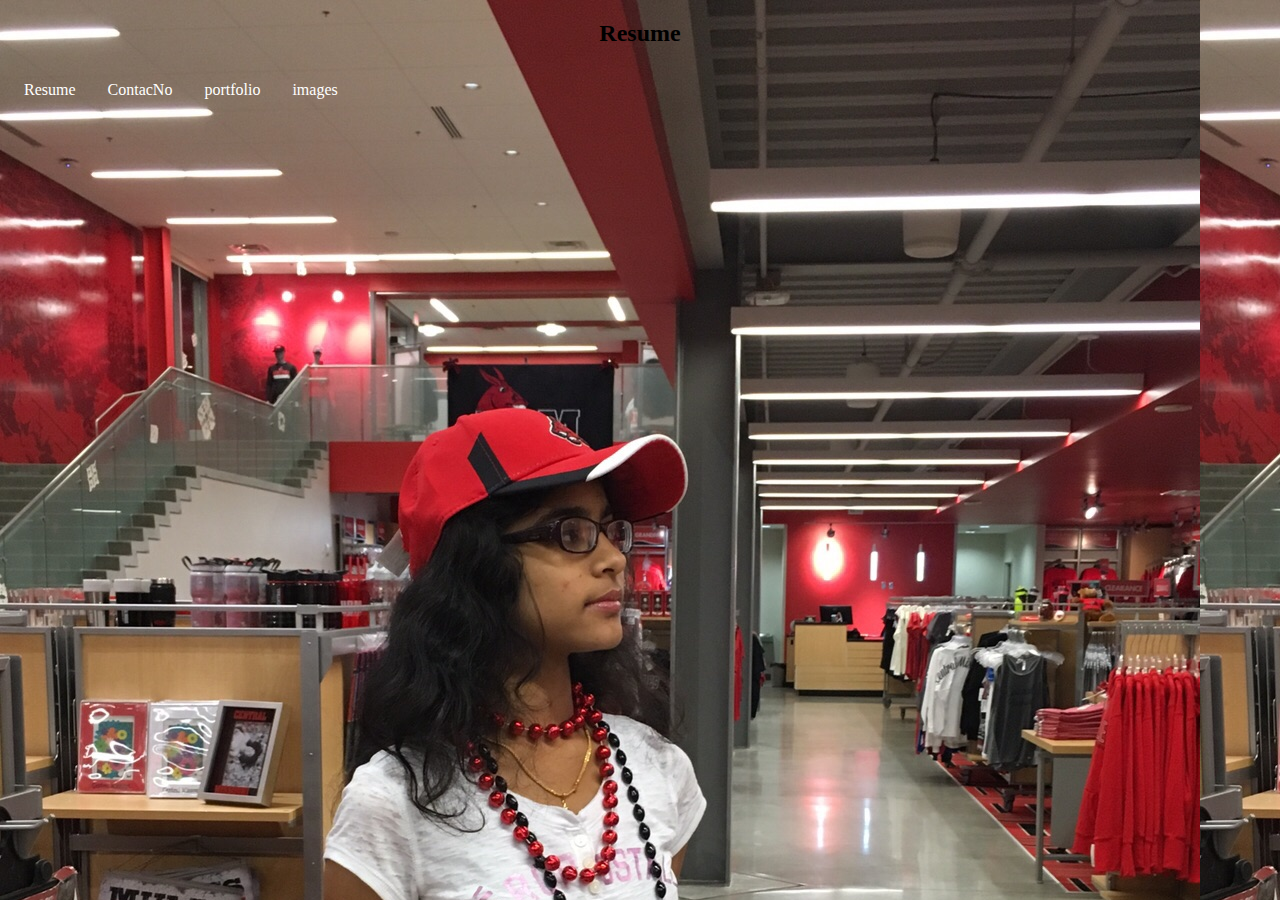
<file: Assignemnts1/index.html>
<!DOCTYPE html>
<html>
<head>
	<link rel="stylesheet" type="text/css" href="main.css">
</head>
	<body>
		<header> <center> <h2>Resume</h2></center></header>
		<section>
		    <div>	
  <ul>
  <li><a class="active" href="resume.html" target="_blank">Resume</a></li>
  <li><a href="contact.html">ContacNo </a></li>
  <li><a href="portfolio.html">portfolio</a> </li>
  <li><a href="images.html">images</a></li>
  </ul>

			 </div>

		 </section>
		<footer class="footer"> <center></center></footer>
	   </body>
</html>
</file>
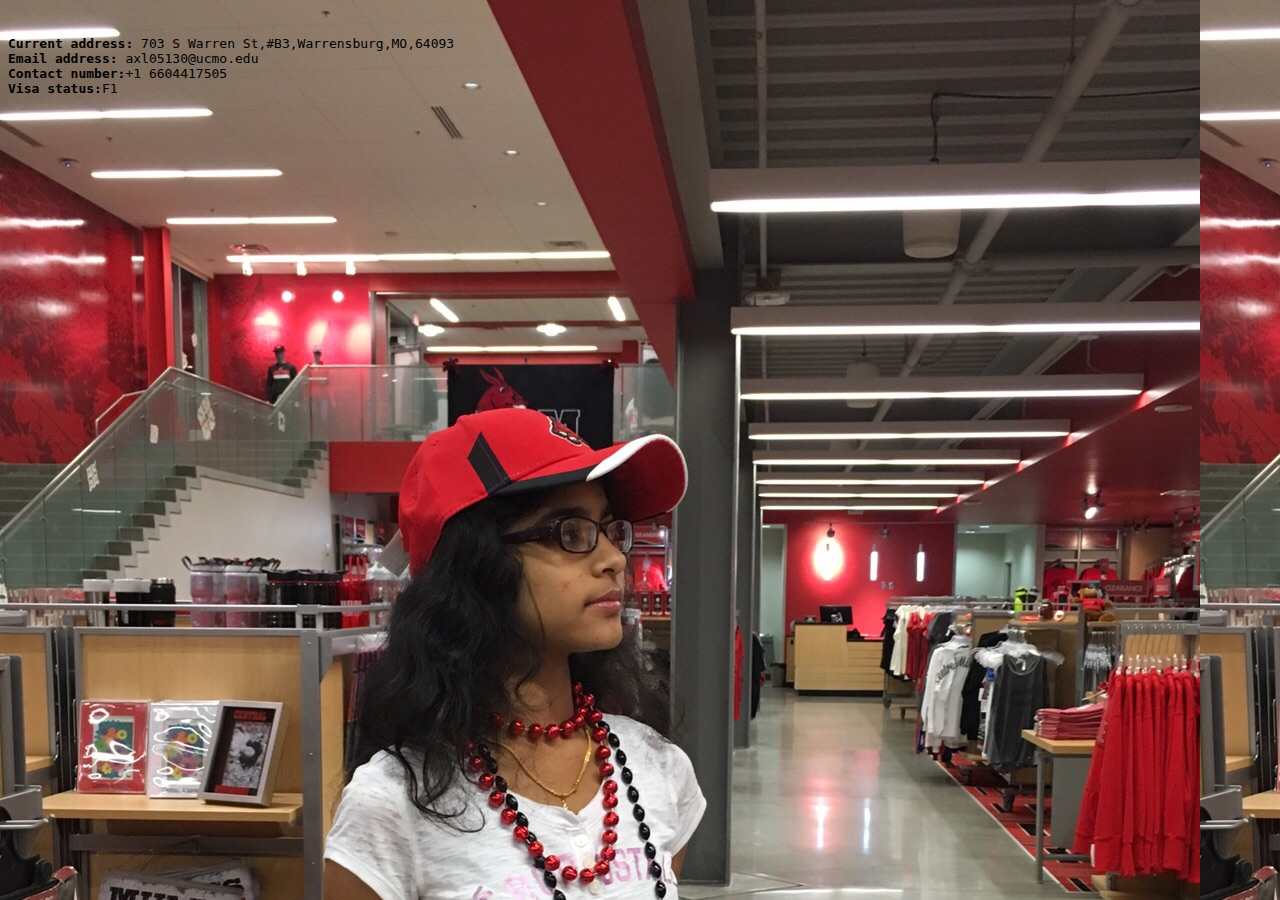
<file: Assignemnts1/contact.html>
<html>
<head>
	<link rel="stylesheet" type="text/css" href="main.css">
</head>

<body>
<thead>
<ul >
<pre>
<div class="contact">
   <li><strong>Current address:</strong> 703 S Warren St,#B3,Warrensburg,MO,64093</li>
   <li><strong>Email address:</strong> axl05130@ucmo.edu</li>
   <li><strong>Contact number:</strong>+1 6604417505</li>
   <li><strong>Visa status:</strong>F1</li> 
   </div>
</ul>
</pre>
</body>
</html>
</file>
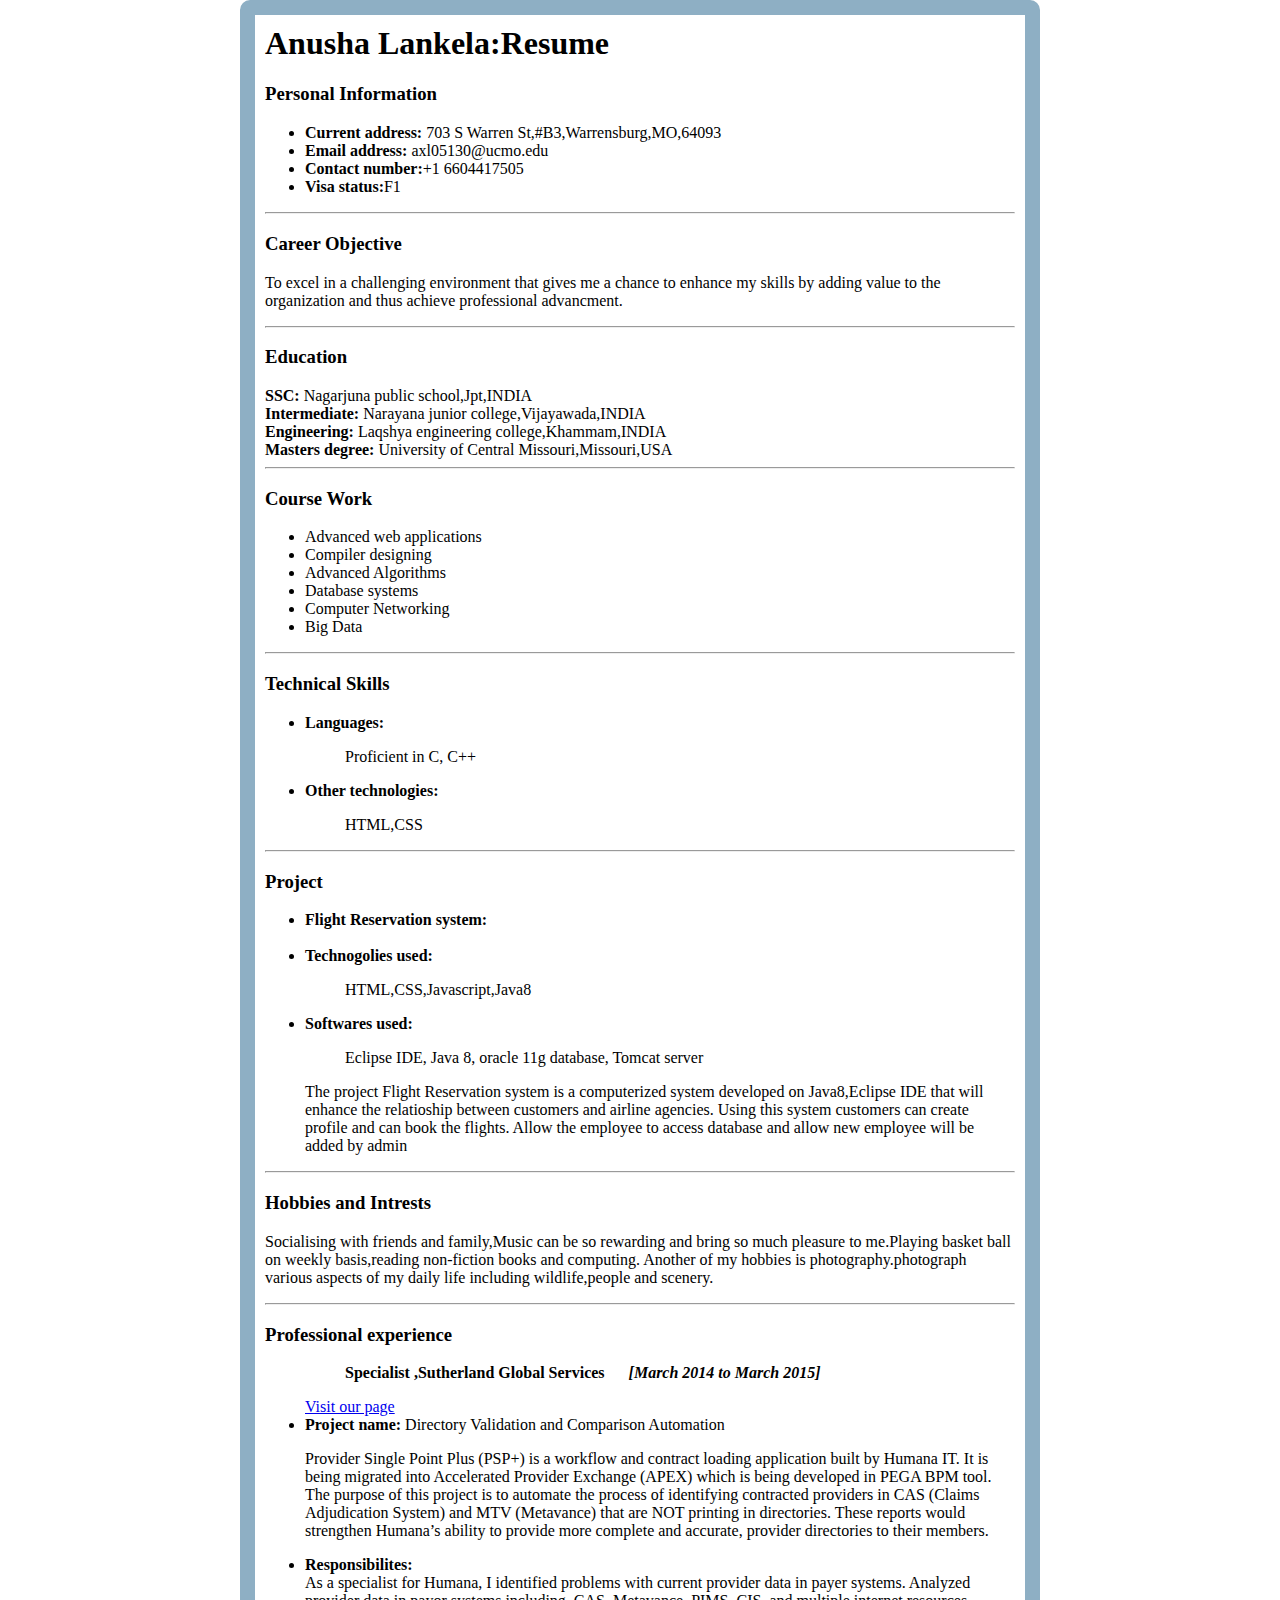
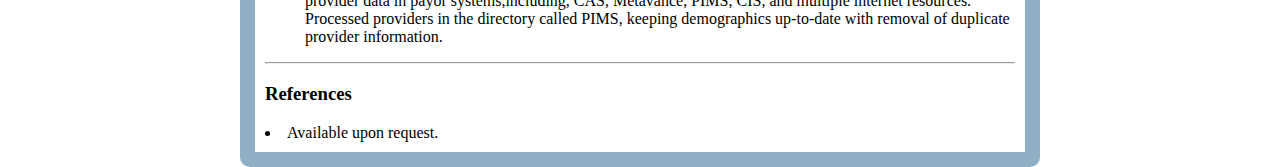
<file: Assignemnts1/resume.html>
<html>
<head>
<title>MY RESUME</title>
<style type="text/css">
body{
    background-color: #ffffff;
	margin:auto;
	padding: 10px 10px 10px 10px;
    width:750px;Height:auto;border:15px solid #8eafc4;
padding-bottom:auto;border-radius:10px
   
	}
</style>
</head>
    
<body>
    
<left><h1>Anusha Lankela:Resume</h1></left>
<h3>Personal Information</h3>

<ul>
   <li><strong>Current address:</strong> 703 S Warren St,#B3,Warrensburg,MO,64093</li>
   <li><strong>Email address:</strong> axl05130@ucmo.edu</li>
   <li><strong>Contact number:</strong>+1 6604417505</li>
   <li><strong>Visa status:</strong>F1</li> 
</ul>
<hr>

<h3>Career Objective</h3>
<p>To excel in a challenging environment that gives me a chance to enhance my skills 
    by adding value to the organization and thus achieve professional advancment.</p>
<hr>

<h3>Education</h3>
<tbody>

    <tr>
	    <td><strong>SSC:</strong></td>
	    <td>Nagarjuna public school,Jpt,INDIA</td>
	</tr><br>
	<tr>
	   <td><strong>Intermediate:</strong></td>
	   <td>Narayana junior college,Vijayawada,INDIA</td>
	</tr><br>
    <tr>
        <td><strong>Engineering:</strong></td>
        <td>Laqshya engineering college,Khammam,INDIA</td>		
     </tr><br>
	 <tr>
	    <td><strong>Masters degree:</strong></td>
		<td>University of Central Missouri,Missouri,USA</td>
	 </tr><br>	 
</tbody>	 
	 <hr>

<h3>Course Work</h3>

<ul>
    <li>Advanced web applications </li> 
    <li>Compiler designing</li>
    <li>Advanced Algorithms</li>
    <li>Database systems</li>
    <li>Computer Networking</li>
    <li>Big Data</li> 
</ul>  	 
<hr>

<h3>Technical Skills</h3>
<ul>
   <li><strong>Languages:</strong></li>
   <blockquote>Proficient in C, C++</blockquote>  
   <li><strong>Other technologies:</strong></li>
   <blockquote>HTML,CSS</blockquote>
</ul>
<hr>

<h3>Project</h3>
<ul>
<li><strong>Flight Reservation system:</strong></li><br>
    <li><strong>Technogolies used:</strong></li>
   <blockquote>HTML,CSS,Javascript,Java8</blockquote>
    <li><strong>Softwares used:</strong></li>
   <blockquote>Eclipse IDE, Java 8, oracle 11g database, Tomcat server</blockquote>  <p>The project Flight Reservation system is a computerized system developed on Java8,Eclipse IDE that will enhance the relatioship 
between customers and airline agencies. Using this system customers 
can create profile and can book the flights. Allow the employee to access database and allow new employee will be added by admin </p>
 </ul>
 <hr>

<h3>Hobbies and Intrests </h3>
<p> Socialising with friends and family,Music can be so rewarding and bring so much pleasure to me.Playing basket ball on weekly basis,reading non-fiction books and computing.
Another of my hobbies is photography.photograph various aspects of my daily life including wildlife,people and scenery.</p> <hr>

<h3> Professional experience</h3>
<ul>
    <blockquote><b>Specialist ,Sutherland Global Services &nbsp;&nbsp;&nbsp;&nbsp; <em>[March 2014 to March 2015]</em>
        </b></blockquote><a href="http://www.sutherlandglobal.com/"> Visit our page </a>
  

    <li><strong>Project name:</strong> Directory Validation and Comparison Automation  </li>
    <p>Provider Single Point Plus (PSP+) is a workflow and contract loading application built by Humana IT. It is being migrated into Accelerated Provider Exchange (APEX) which is being developed in PEGA BPM tool. The purpose of this project is to automate the process of identifying contracted providers in CAS (Claims Adjudication System) and MTV (Metavance) that are NOT printing in directories. These reports would strengthen Humana’s ability to provide more complete and accurate, provider directories to their members. <br>
    <li><strong>Responsibilites:</strong></li>
        As a specialist for Humana, I identified problems with current provider data in payer systems. Analyzed provider data in payor systems,including, CAS, Metavance, PIMS, CIS, and multiple internet resources. Processed providers in the directory called PIMS, keeping demographics up-to-date with removal of duplicate provider information.  
</p>
</ul> <hr>
    <h3><strong>References</strong></h3>
    <li>Available upon request.</li>
    </body>
<html>
</file>
<file: Assignemnts1/main.css>
ul {
    list-style-type: none;
    margin: 0;
    padding: 0;
    overflow: hidden;
    //background-color: green;
}

li {
    float: left;
}

li a {
    display: block;
    color: white;
    text-align: center;
    padding: 14px 16px;
    text-decoration: none;
}

li a:hover {
    background-color: blue;
}
.footer{
    position: fixed;
    bottom: 300;
    
}
body {
    background-image: url("myphoto.jpg");
    background-image: no-repeat;
    
}
.anusha1{
    width: auto;
    height: auto;

}
.contact{
    color:none;
}
</file>
